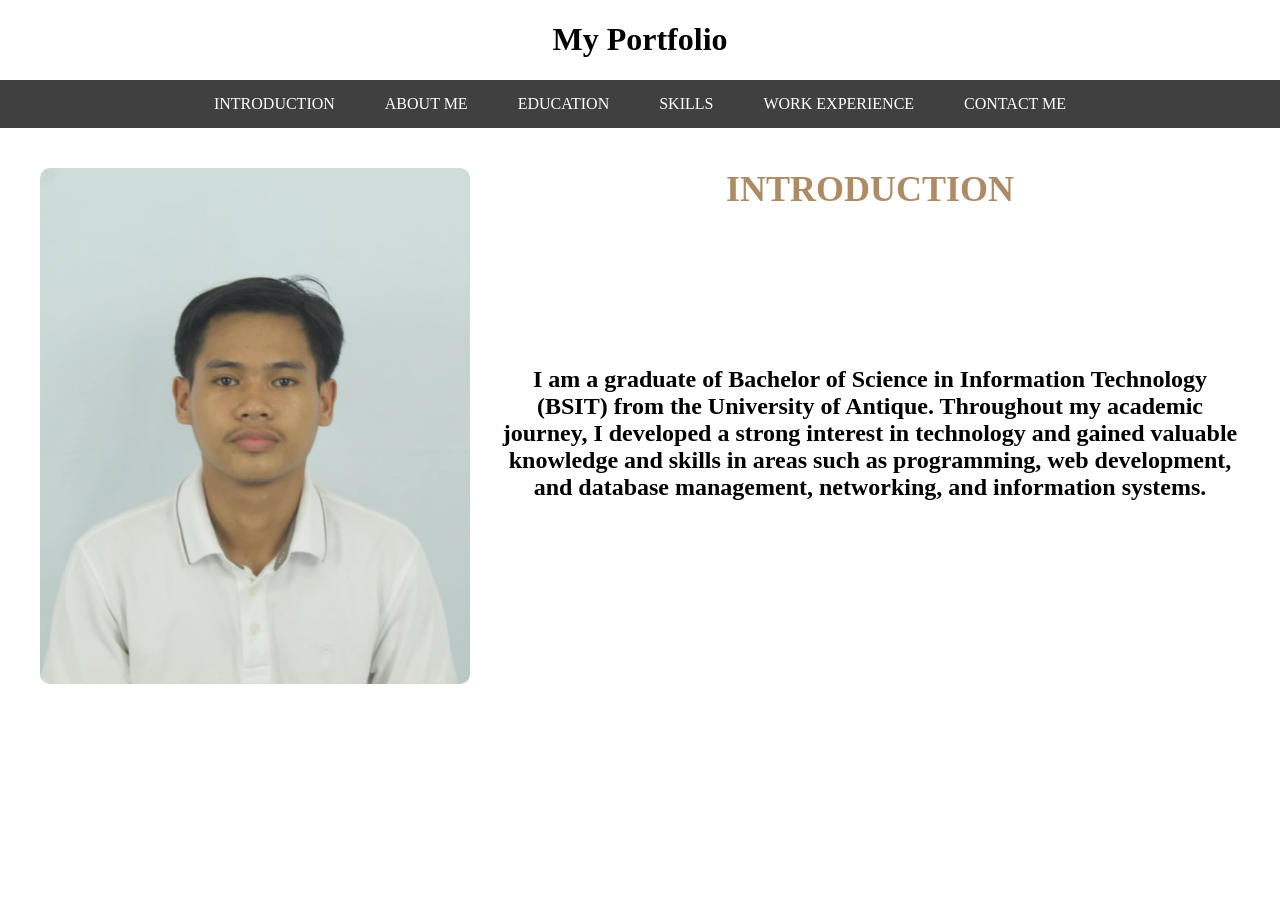
<file: index.html>
<!DOCTYPE html>
<html lang="en">
<head>
    <meta charset="UTF-8">
    <meta name="viewport"
          content="width=device-width, initial-scale=1.0">

    <title>My Personal Portfolio</title>

    <meta http-equiv="refresh"
          content="0; url=GUMAWA_Portfolio/HTML/introduction.html">
</head>
<body>
    <p>
        <a href="GUMAWA_Portfolio/HTML/introduction.html">
            Open My Portfolio
        </a>
    </p>
</body>
</html>
</file>
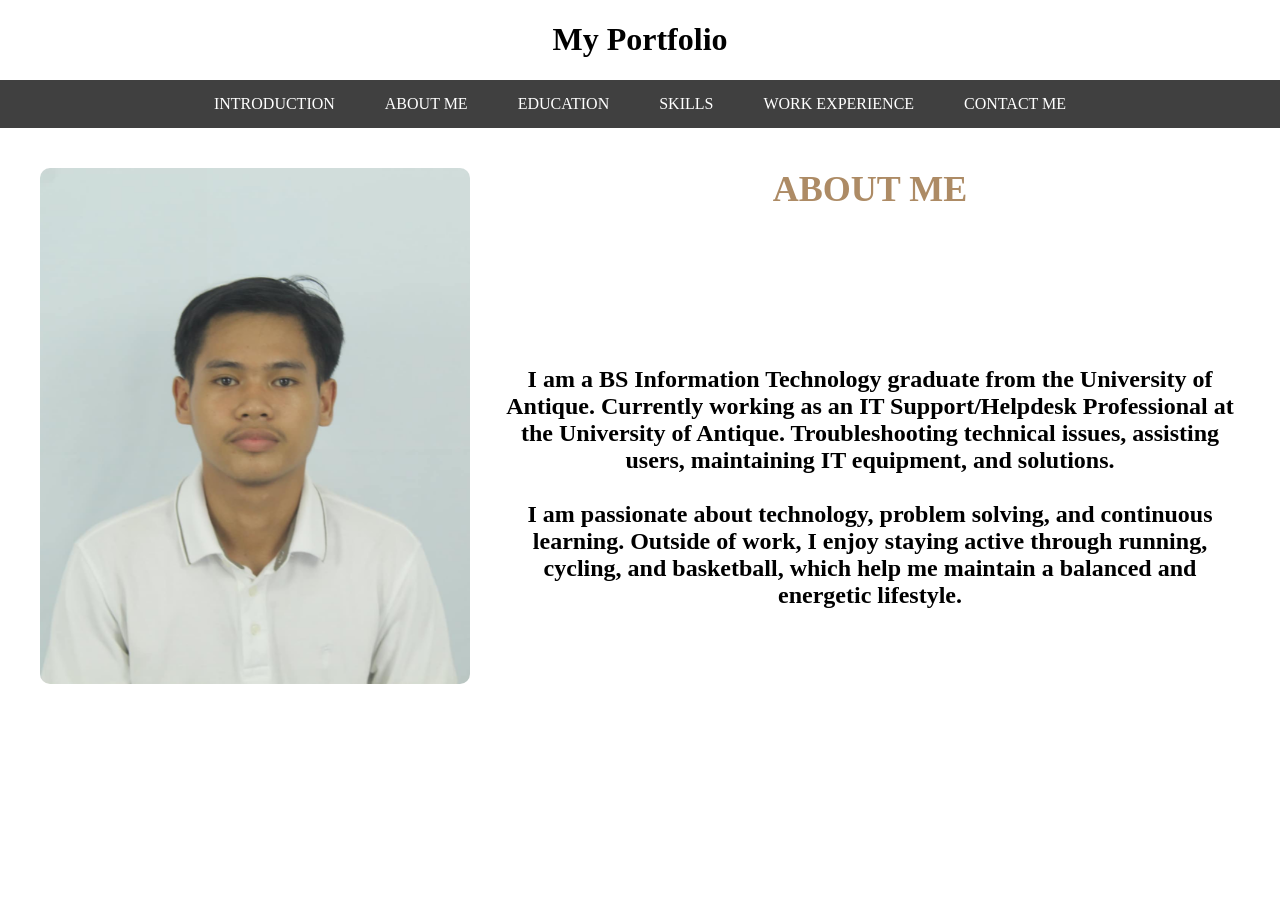
<file: GUMAWA_Portfolio/HTML/about.html>
<!DOCTYPE html>
<html lang="en">
<head>
    <meta charset="UTF-8">
    <meta name="viewport" content="width=device-width, initial-scale=1.0">
    <title>Document</title>
    <link rel="stylesheet" href="../CSS/portfolio.css">
</head>
<body>
    <h1>My Portfolio</h1>

    <nav class="navigation">
        <ul>
            <li><a href="introduction.html">INTRODUCTION</a></li>
            <li><a href="about.html">ABOUT ME</a></li>
            <li><a href="education.html">EDUCATION</a></li>
            <li><a href="skills.html">SKILLS</a></li>
            <li><a href="experience.html">WORK EXPERIENCE</a></li>
            <li><a href="contact.html">CONTACT ME</a></li>
        </ul>
    </nav>

    <main>
        <div class="content-container">
            <div class="image-content">
                <img src="../IMAGE/profile.jpg" alt="Profile Picture" class="profile-img">
            </div>
            <div class="text-content">
                <h3 class="about-title">ABOUT ME</h3>
                <p>I am a BS Information Technology graduate from the University of Antique. Currently working as an IT
                   Support/Helpdesk Professional at the University of Antique. Troubleshooting technical issues, assisting 
                   users, maintaining IT equipment, and solutions. <br><br>I am passionate about technology, problem solving, 
                   and continuous learning. Outside of work, I enjoy staying active through running, cycling, and basketball, 
                   which help me maintain a balanced and energetic lifestyle.</p>
            </div>
        </div>
    </main>
</body>
</html>
</file>
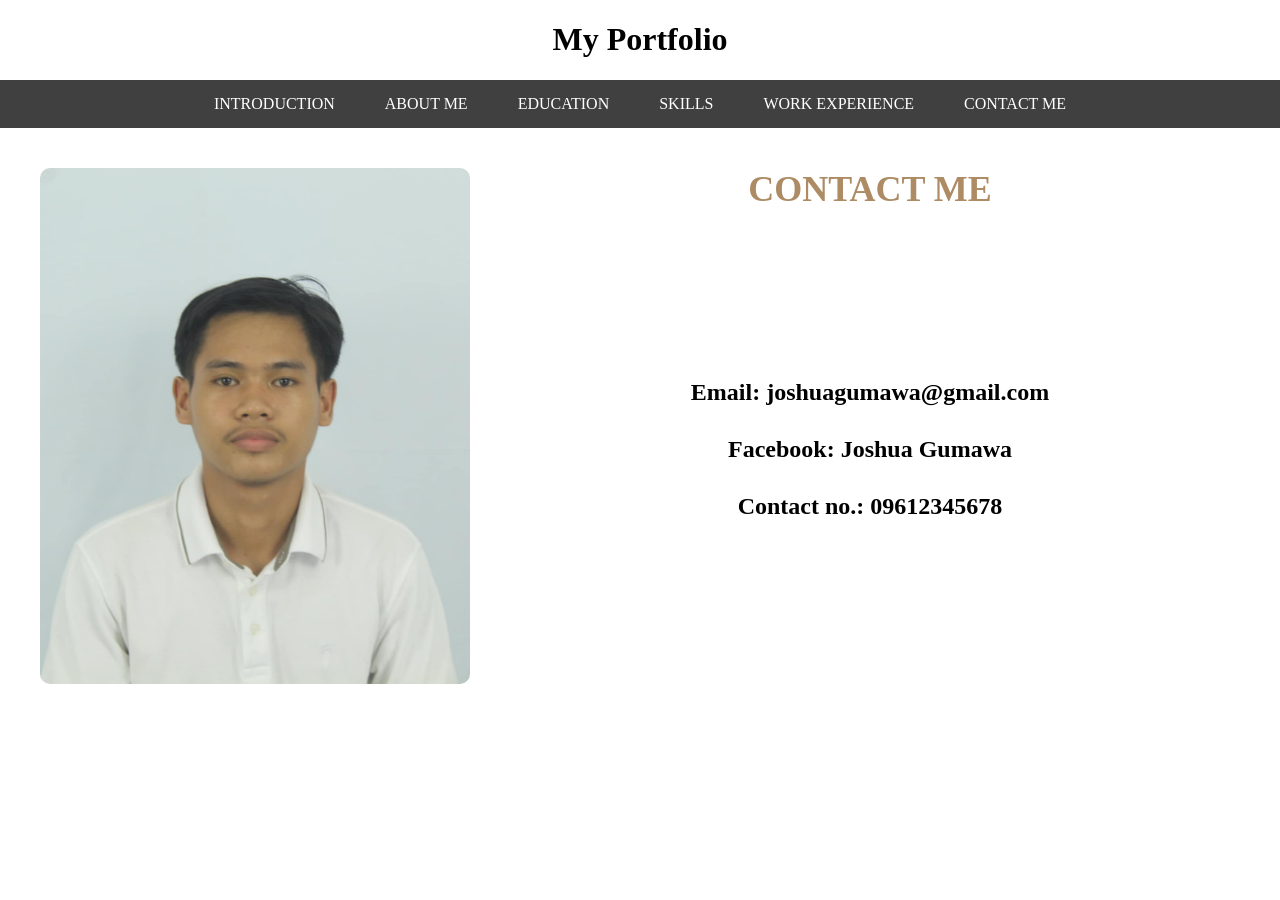
<file: GUMAWA_Portfolio/HTML/contact.html>
<!DOCTYPE html>
<html lang="en">
<head>
    <meta charset="UTF-8">
    <meta name="viewport" content="width=device-width, initial-scale=1.0">
    <title>Document</title>
    <link rel="stylesheet" href="../CSS/portfolio.css">
</head>
<body>
    <h1>My Portfolio</h1>

    <nav class="navigation">
        <ul>
            <li><a href="introduction.html">INTRODUCTION</a></li>
            <li><a href="about.html">ABOUT ME</a></li>
            <li><a href="education.html">EDUCATION</a></li>
            <li><a href="skills.html">SKILLS</a></li>
            <li><a href="experience.html">WORK EXPERIENCE</a></li>
            <li><a href="contact.html">CONTACT ME</a></li>
        </ul>
    </nav>

    <main>
        <div class="content-container">
            <div class="image-content">
                <img src="../IMAGE/profile.jpg" alt="Profile Picture" class="profile-img">
            </div>
            <div class="text-content">
                <h3 class="contact-title">CONTACT ME</h3>
                <div class="contact-info">
                <p>Email: joshuagumawa@gmail.com</p>
                <p>Facebook: Joshua Gumawa</p>
                <p>Contact no.: 09612345678</p>
                </div>
            </div>
        </div>
    </main>
</body>
</html>
</file>
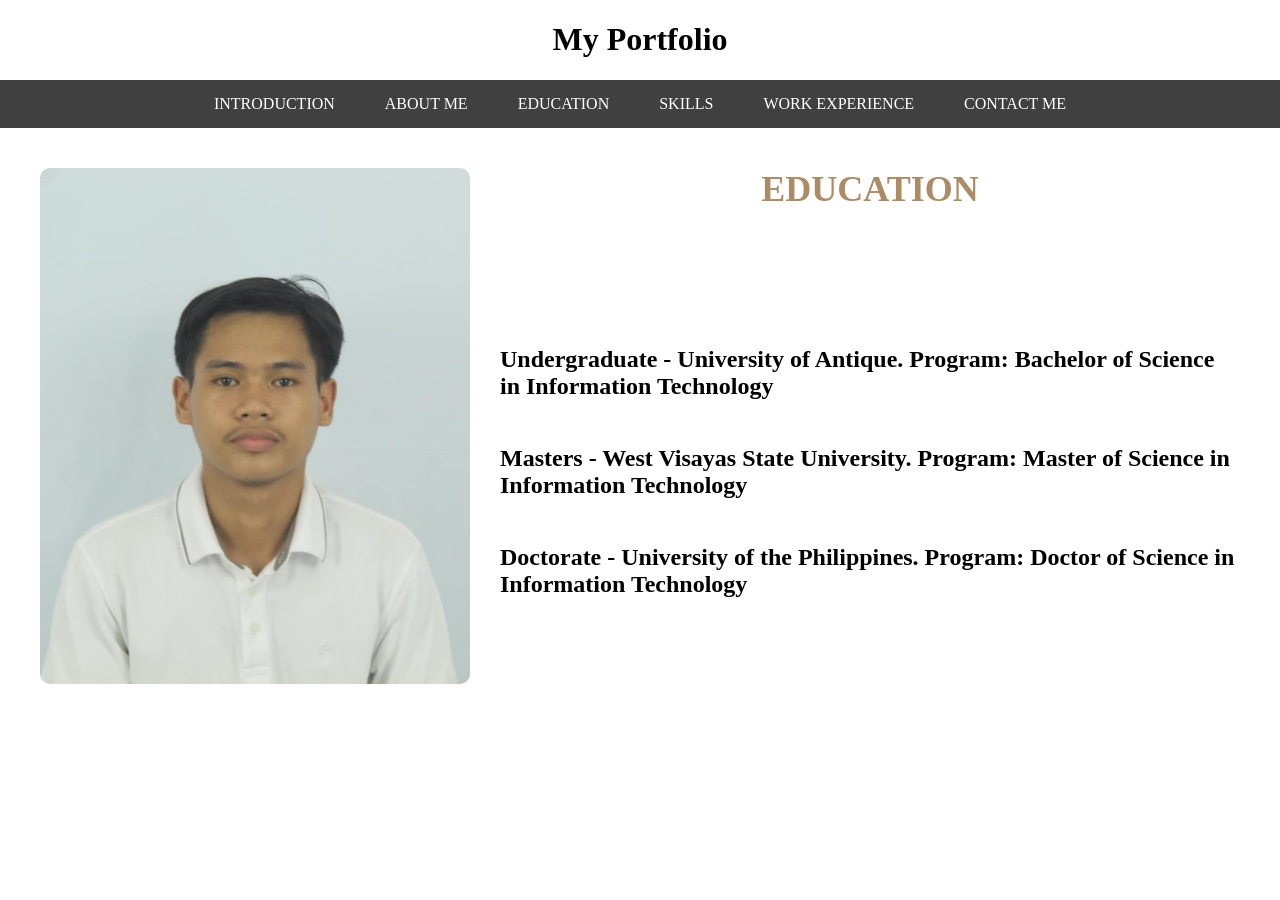
<file: GUMAWA_Portfolio/HTML/education.html>
<!DOCTYPE html>
<html lang="en">
<head>
    <meta charset="UTF-8">
    <meta name="viewport" content="width=device-width, initial-scale=1.0">
    <title>Document</title>
    <link rel="stylesheet" href="../CSS/portfolio.css">
</head>
<body>
    <h1>My Portfolio</h1>

    <nav class="navigation">
        <ul>
            <li><a href="introduction.html">INTRODUCTION</a></li>
            <li><a href="about.html">ABOUT ME</a></li>
            <li><a href="education.html">EDUCATION</a></li>
            <li><a href="skills.html">SKILLS</a></li>
            <li><a href="experience.html">WORK EXPERIENCE</a></li>
            <li><a href="contact.html">CONTACT ME</a></li>
        </ul>
    </nav>

    <main>
        <div class="content-container">
            <div class="image-content">
                <img src="../IMAGE/profile.jpg" alt="Profile Picture" class="profile-img">
            </div>
            <div class="text-content">
                <h3 class="education-title">EDUCATION</h3>
                <h2>Undergraduate - University of Antique. Program: Bachelor of Science in Information Technology</h2>
                <h2>Masters - West Visayas State University. Program: Master of Science in Information Technology</h2>
                <h2>Doctorate - University of the Philippines. Program: Doctor of Science in Information Technology</h2>
            </div>
        </div>
    </main>
</body>
</html>
</file>
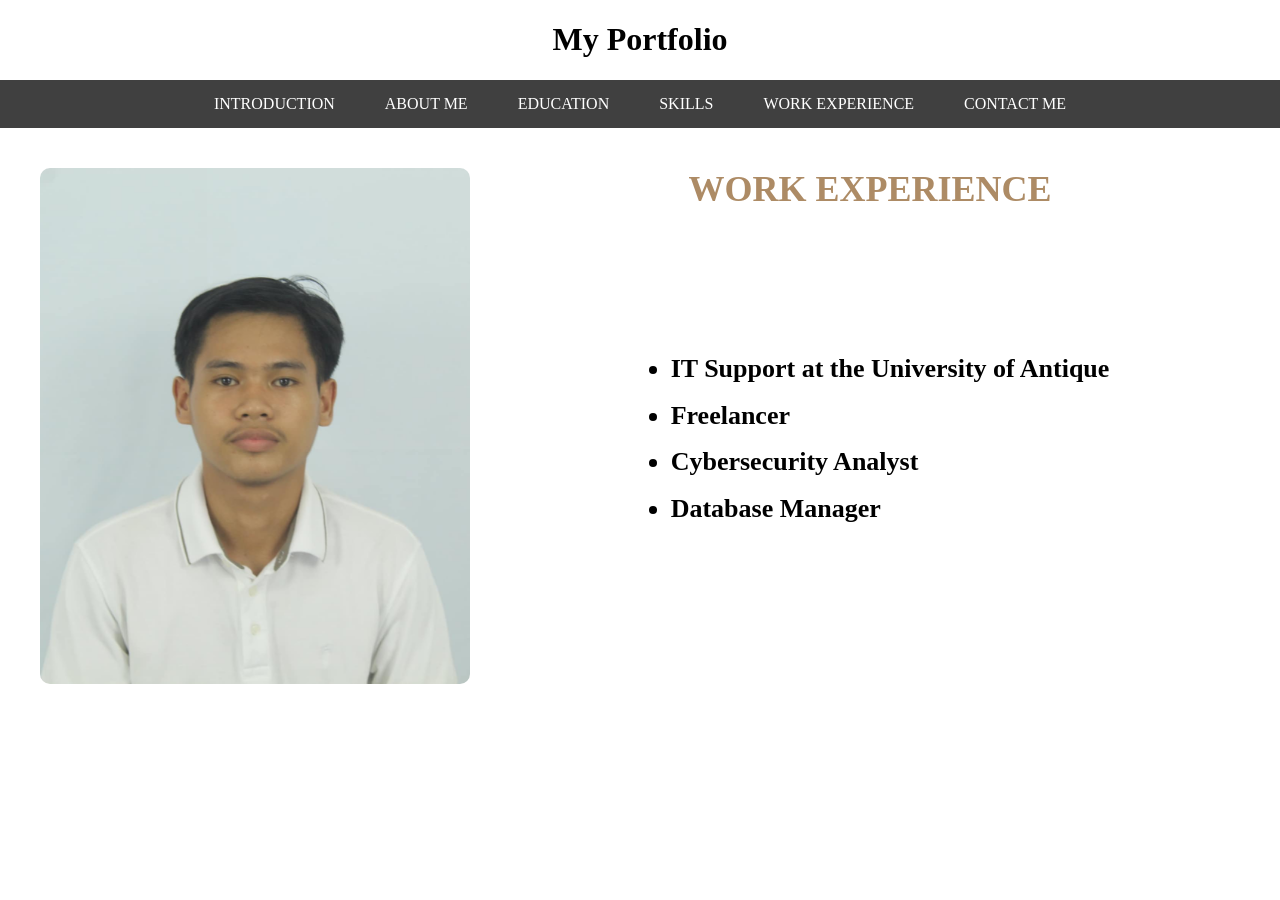
<file: GUMAWA_Portfolio/HTML/experience.html>
<!DOCTYPE html>
<html lang="en">
<head>
    <meta charset="UTF-8">
    <meta name="viewport" content="width=device-width, initial-scale=1.0">
    <title>Document</title>
    <link rel="stylesheet" href="../CSS/portfolio.css">
</head>
<body>
    <h1>My Portfolio</h1>

    <nav class="navigation">
        <ul>
            <li><a href="introduction.html">INTRODUCTION</a></li>
            <li><a href="about.html">ABOUT ME</a></li>
            <li><a href="education.html">EDUCATION</a></li>
            <li><a href="skills.html">SKILLS</a></li>
            <li><a href="experience.html">WORK EXPERIENCE</a></li>
            <li><a href="contact.html">CONTACT ME</a></li>
        </ul>
    </nav>

<main>

    <div class="content-container">

        <!-- Picture -->
        <div class="image-content">
            <img src="../IMAGE/profile.jpg" alt="Profile Picture" class="profile-img">
        </div>

        <!-- Work Experience -->
        <div class="text-content">

            <h3 class="experience-title">WORK EXPERIENCE</h3>

            <ul class="experience-list">
                <li>IT Support at the University of Antique</li>
                <li>Freelancer</li>
                <li>Cybersecurity Analyst</li>
                <li>Database Manager</li>
            </ul>

        </div>

    </div>

</main>

</body>
</html>
</file>
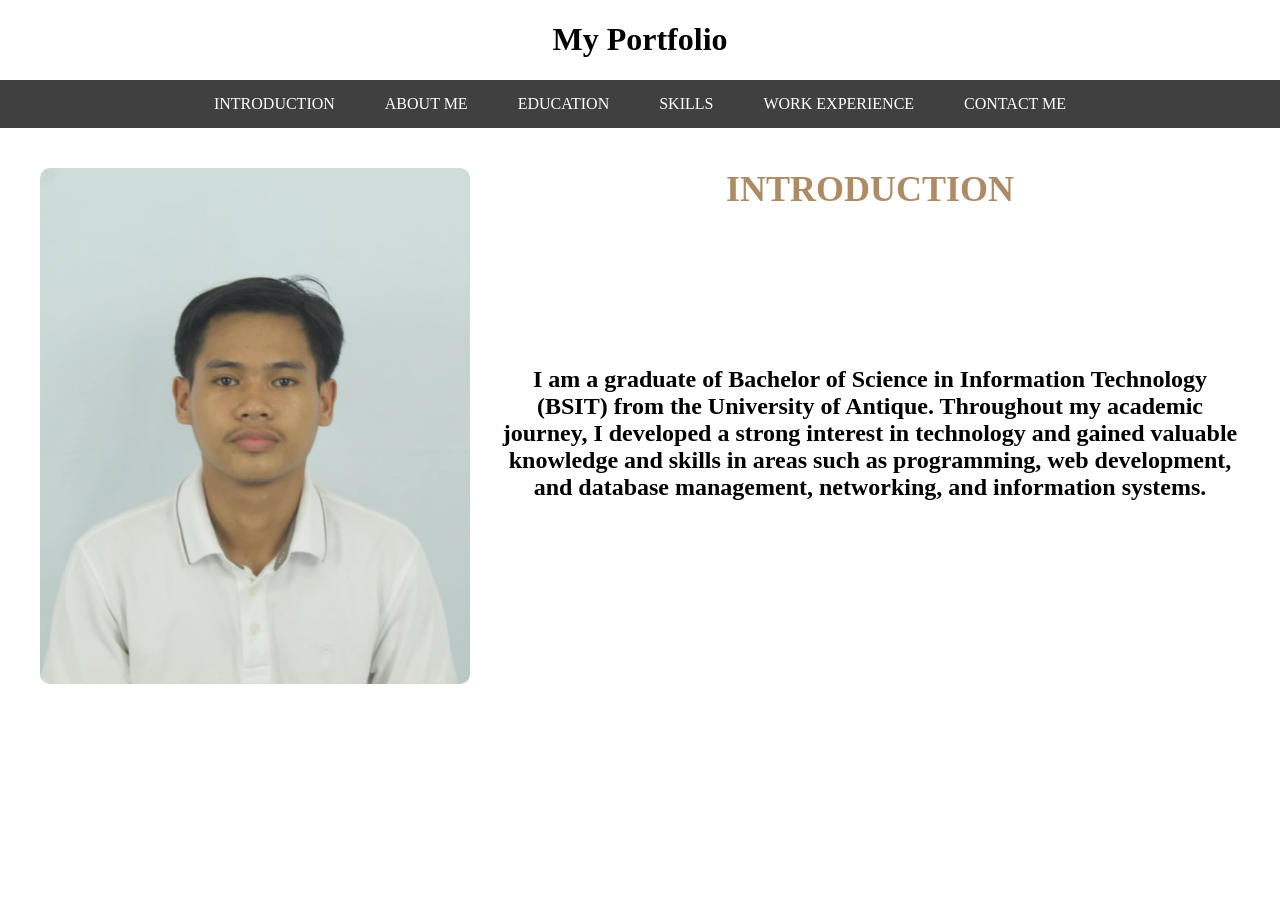
<file: GUMAWA_Portfolio/HTML/introduction.html>
<!DOCTYPE html>
<html lang="en">
<head>
    <meta charset="UTF-8">
    <meta name="viewport" content="width=device-width, initial-scale=1.0">
    <title>Document</title>
    <link rel="stylesheet" href="../CSS/portfolio.css">
</head>
<body>
    <h1>My Portfolio</h1>

    <nav class="navigation">
        <ul>
            <li><a href="introduction.html">INTRODUCTION</a></li>
            <li><a href="about.html">ABOUT ME</a></li>
            <li><a href="education.html">EDUCATION</a></li>
            <li><a href="skills.html">SKILLS</a></li>
            <li><a href="experience.html">WORK EXPERIENCE</a></li>
            <li><a href="contact.html">CONTACT ME</a></li>
        </ul>
    </nav>

    <main>
        <div class="content-container">
            <div class="image-content">
                <img src="../IMAGE/profile.jpg" alt="Profile Picture" class="profile-img">
            </div>
            
            <div class="text-content">
                <h3 class="introduction-title">INTRODUCTION</h3>
                <p>I am a graduate of Bachelor of Science in Information Technology (BSIT) from the University of Antique. 
                    Throughout my academic journey, I developed a strong interest in technology and gained valuable knowledge 
                    and skills in areas such as programming, web development, and database management, networking, and 
                    information systems.</p>
            </div>
        </div>
    </main>
</body>
</html>
</file>
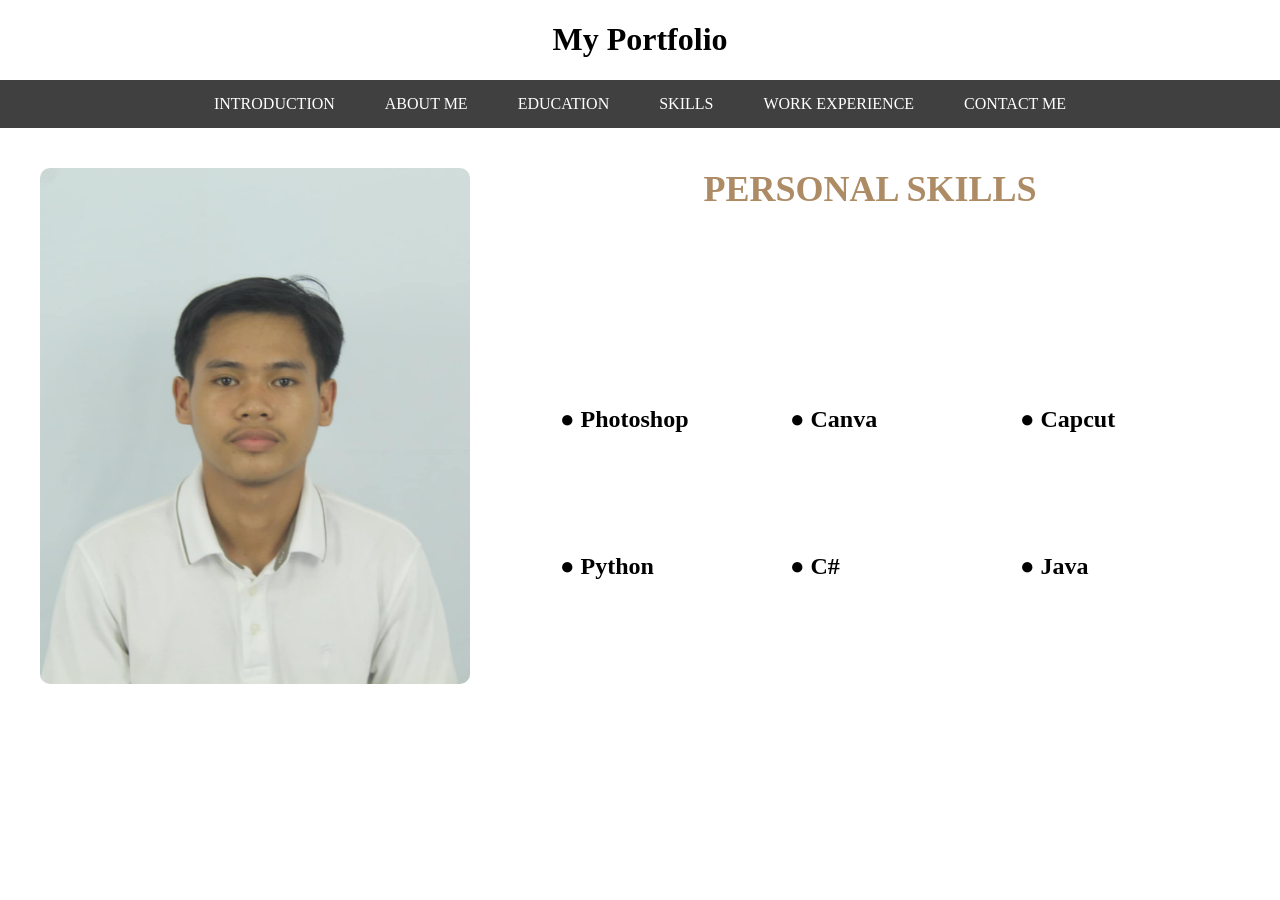
<file: GUMAWA_Portfolio/HTML/skills.html>
<!DOCTYPE html>
<html lang="en">
<head>
    <meta charset="UTF-8">
    <meta name="viewport" content="width=device-width, initial-scale=1.0">
    <title>Document</title>
    <link rel="stylesheet" href="../CSS/portfolio.css">
</head>
<body>
    <h1>My Portfolio</h1>

    <nav class="navigation">
        <ul>
            <li><a href="introduction.html">INTRODUCTION</a></li>
            <li><a href="about.html">ABOUT ME</a></li>
            <li><a href="education.html">EDUCATION</a></li>
            <li><a href="skills.html">SKILLS</a></li>
            <li><a href="experience.html">WORK EXPERIENCE</a></li>
            <li><a href="contact.html">CONTACT ME</a></li>
        </ul>
    </nav>

    <main>
        <div class="content-container">
        <div class="image-content">
            <img src="../IMAGE/profile.jpg" alt="Profile Picture" class="profile-img">
        </div>

        <div class="text-content">
            <h3 class="skills-title">PERSONAL SKILLS</h3>

            <div class="skills-container">
                <div class="skill-column">
                    <p>● Photoshop</p>
                    <p>● Python</p>
                </div>

                <div class="skill-column">
                    <p>● Canva</p>
                    <p>● C#</p>
                </div>

                <div class="skill-column">
                    <p>● Capcut</p>
                    <p>● Java</p>
                </div>
            </div>
        </div>
    </div>
    </main>

</body>
</html>
</file>
<file: GUMAWA_Portfolio/CSS/portfolio.css>
body {
    margin: 0;
}

main {
    margin-left: 20px;
    margin-right: 20px;
}

h1 {
    text-align: center;
}

.navigation ul {
    list-style-type: none;
    background-color: hsl(0, 0%, 25%);
    padding: 0;
    margin: 0;
    display: flex;
    justify-content: center;
    align-items: center;
    gap: 20px;
}

.navigation a {
    color: white;
    text-decoration: none;
    padding: 15px;
    display: block;
    text-align: center;
}

.navigation a:hover {
    background-color: hsl(0, 0%, 10%);
}

.content-container {
    display: flex;
    align-items: flex-start; 
    gap: 30px;           
    margin: 40px 20px;
}

.image-content {
    flex: 0 0 430px; 
}

.profile-img {
    width: 430px;        
    height: 516px;
    border-radius: 10px; 
    object-fit: cover;
}

.text-content {
    flex: 1;
    display: flex;
    flex-direction: column;      
    height: 516px;     
}

.text-content h3, 
.skills-title {
    text-align: center;
    margin-top: 0;
    font-size: 36px;
    color: #ad8b65;
}

.text-content p {
    text-align: center;
    font-size: 24px;
    font-weight: bold;
    margin-top: 120px;
}

.skills-container { 
    align-items: center;
    display: flex; 
    justify-content: center; 
    gap: 70px; 
    margin-top: 40px; 
}

.skill-column { 
    width: 160px; 
}

.skill-column p { 
    font-size: 24px; 
    font-weight: bold; 
    margin-bottom: 40px; 
    text-align: left; 
}

.experience-list {
    font-size: 26px;
    font-weight: bold;
    line-height: 1.8;
    width: fit-content;
    margin: 40px auto;
    margin-top: 100px;
}
.contact-info {
    flex: 1;
    display: flex;
    flex-direction: column;
    justify-content: center;
}

.contact-info p{
    text-align: center;
    font-size: 24px;
    font-weight: bold;
    margin: 0 0 30px 0;   
}

.about-title,
.education-title,
.experience-title,
.contact-title {
    color: #ad8b65;
}

.education-title {
    text-align: center;
    margin-top: 0;
    font-size: 36px;
    color: #ad8b65;
}

.text-content h2 {
    font-size: 24px;
    text-align: left;
    margin-bottom: 25px;
}

.education-title + h2 {
    margin-top: 100px;
}


/* TABLET AND LAPTOP RESPONSIVE DESIGN */

@media screen and (max-width: 1200px) {

    * {
        box-sizing: border-box;
    }

    .navigation ul {
        flex-wrap: wrap;
        gap: 5px;
    }

    .content-container {
        flex-direction: column;
        align-items: center;
        gap: 25px;
        margin: 25px 0;
    }

    .image-content {
        flex: none;
        width: 100%;
        display: flex;
        justify-content: center;
    }

    .profile-img {
        width: 100%;
        max-width: 330px;
        height: auto;
    }

    .text-content {
        flex: none;
        width: 100%;
        min-width: 0;
        height: auto;
    }

    .text-content p {
        margin-top: 15px;
    }

    .skills-container {
        display: grid;
        grid-template-columns: repeat(2, minmax(0, 1fr));
        gap: 20px;
        margin-top: 20px;
        width: 100%;
    }

    .skill-column {
        width: auto;
        min-width: 0;
    }

    .skills-container .skill-column p {
        font-size: 20px;
        margin: 15px 0;
        text-align: left;
        overflow-wrap: anywhere;
    }
}


/* MOBILE RESPONSIVE DESIGN */

@media screen and (max-width: 768px) {

    main {
        margin: 0 15px;
    }

    .navigation ul {
        gap: 0;
    }

    .navigation a {
        padding: 10px 8px;
        font-size: 12px;
    }

    .content-container {
        gap: 20px;
        margin: 20px 0;
    }

    .profile-img {
        max-width: 260px;
    }

    .text-content h3,
    .skills-title {
        font-size: 25px;
        text-align: center;
    }

    .skills-container {
        gap: 15px;
        margin-top: 15px;
    }

    .skills-container .skill-column p {
        font-size: 16px;
        margin: 12px 0;
    }
}
</file>
